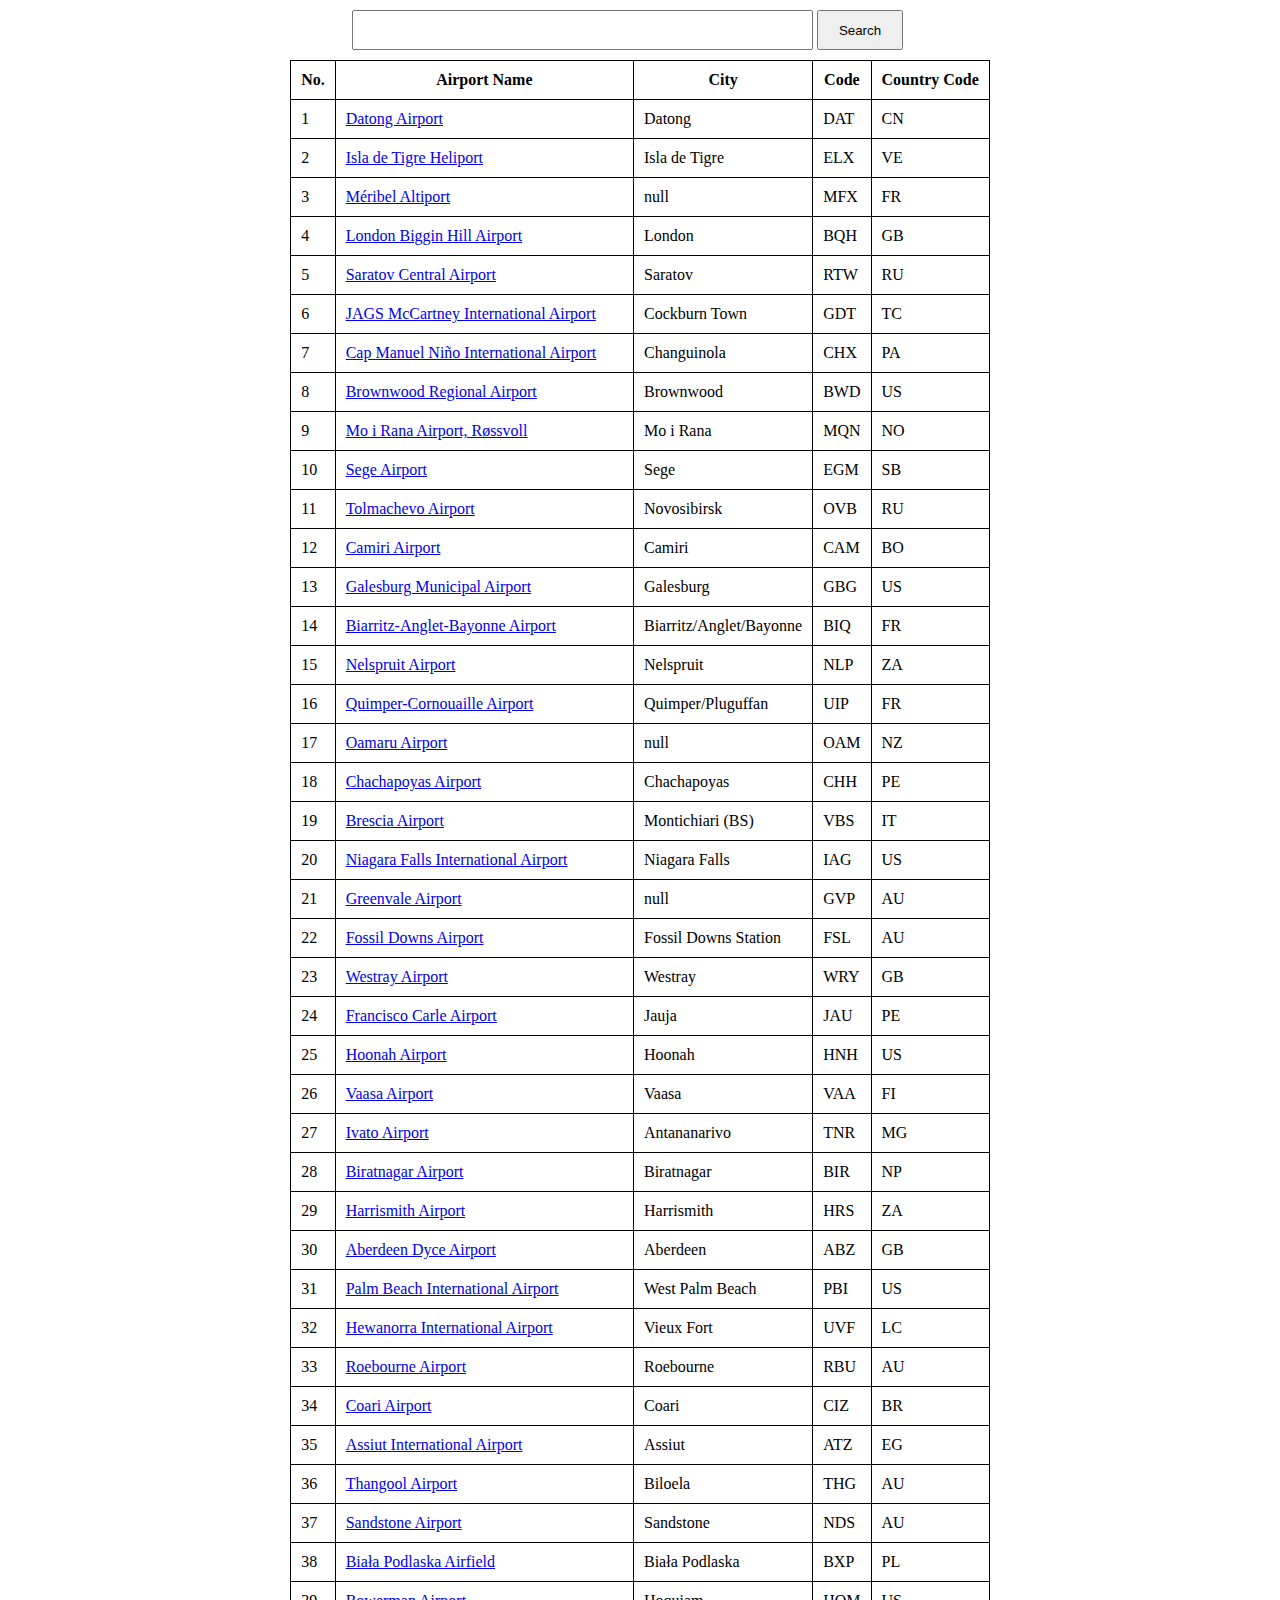
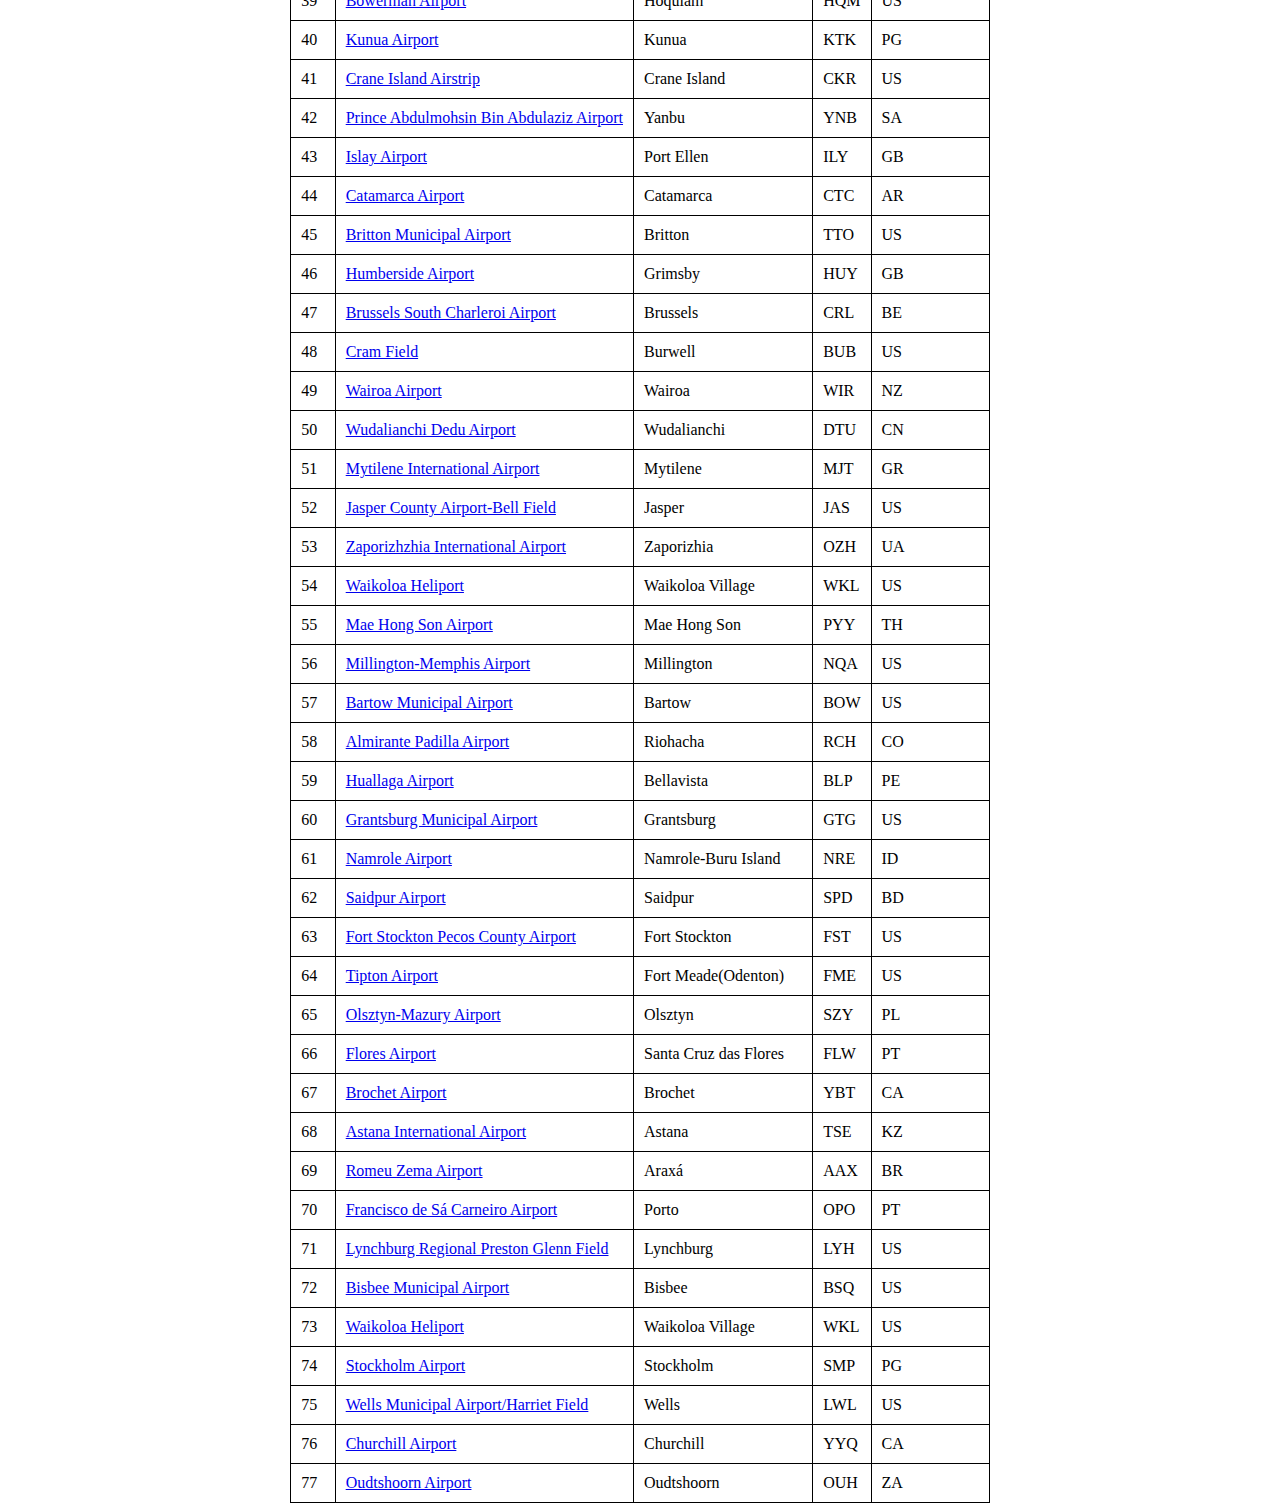
<file: index.html>
<!DOCTYPE html>
<html lang="en">

<head>
    <meta charset="UTF-8">
    <meta name="viewport" content="width=, initial-scale=1.0">
    <title>Document</title>
    <link rel="stylesheet" href="./style.css">
</head>

<body>
    <div id="inputHolder">
        <input type="text" id="search">
        <button id="btn">Search</button>
        <div class="searchContainer">
            
        </div>
    </div>

    <table>
        <thead>
            <tr>
                <th>No.</th>

                <th>Airport Name</th>

                <th>City</th>

                <th>Code</th>

                <th>Country Code</th>
            </tr>
        </thead>
        <tbody>
            <tr>
                <td>1</td>

                <td>Test</td>

                <td>Test</td>

                <td>Test</td>

                <td>Test</td>
            </tr>
        </tbody>
    </table>
    <script type="module" src="./script/main.js"></script>
</body>

</html>
</file>
<file: style.css>
*{
    margin: 0;
    padding: 0;
    box-sizing: border-box;
}

#inputHolder{
    margin: 10px auto;
    width: 45%;
    position: relative;

}

.searchContainer{
    width: 300px;
    display: flex;
    flex-direction: column;
    position: absolute;
    background-color: white;
    border: 1px solid gray;
    /* display: none; */
    pointer-events: none;
    opacity: 0;
    transition: .5s opacity;
}

.active{
    /* display: flex; */
    pointer-events: auto;
    opacity: 1;
}

.searchContainer div{
    height: 30px;
    display: flex;
    align-items: center;
    justify-content: center;
}

.searchContainer div:hover{
    background-color: gray;
    cursor: pointer;
}

#search{
    width: 80%;
    height: 40px;
}

#btn{
    width: 15%;
    height: 40px;
}

table{
    margin: 0 auto;
}

table, td, th, tr{
    border: 1px solid black;
    border-collapse: collapse;
    padding: 10px;
}

a:visited{
    color: blue;
}
</file>
